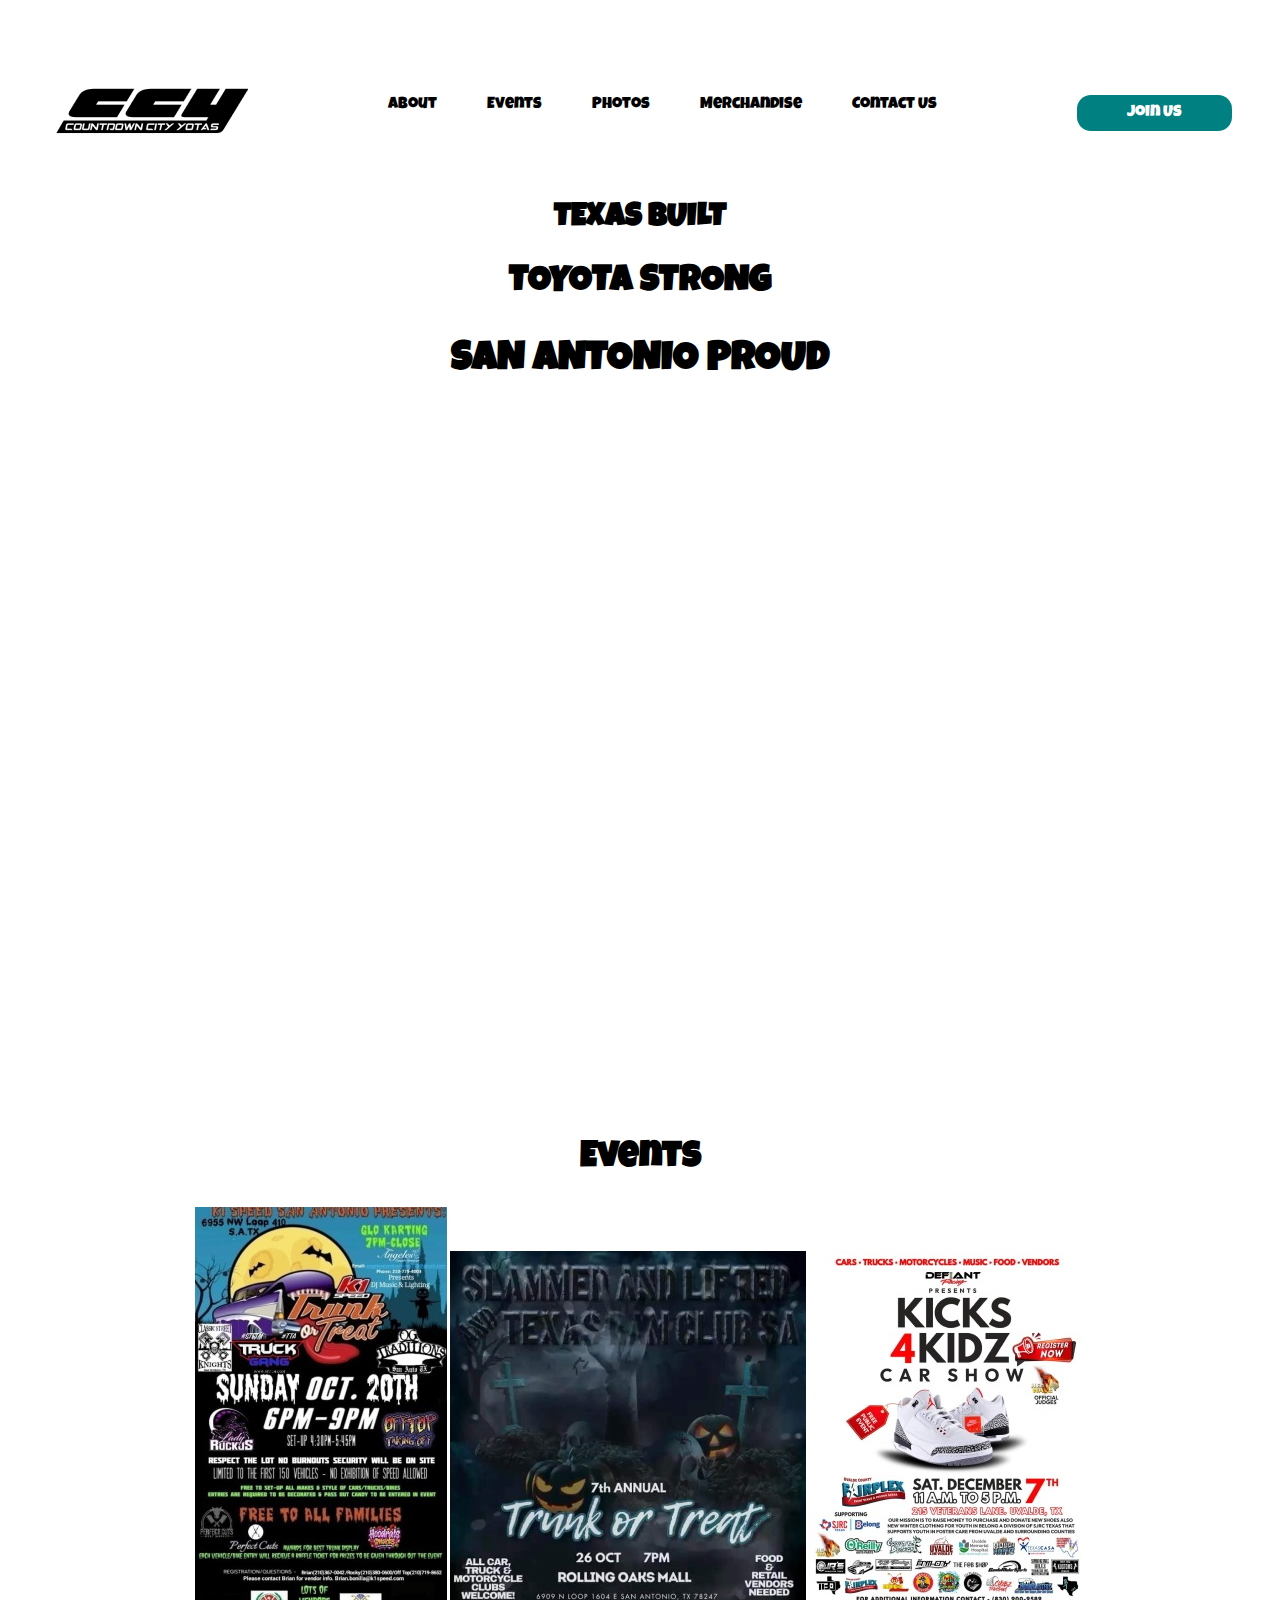
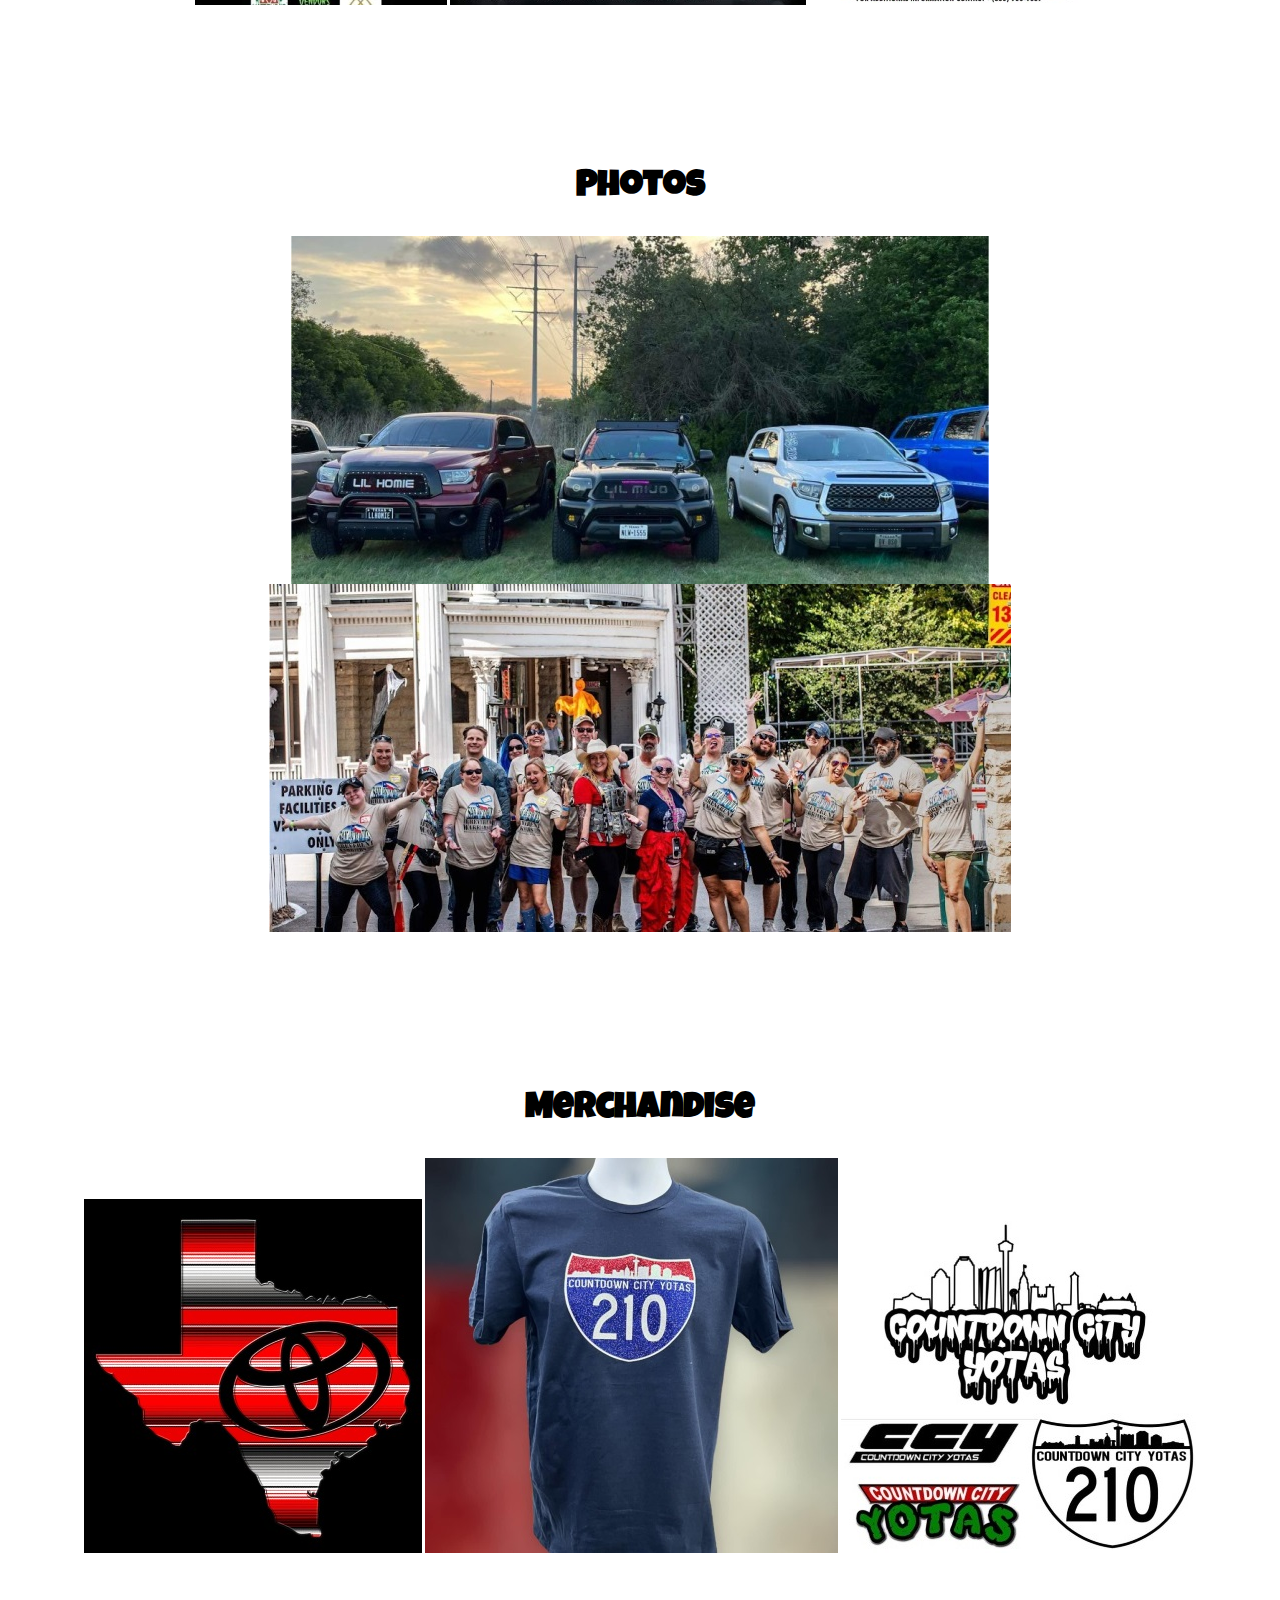
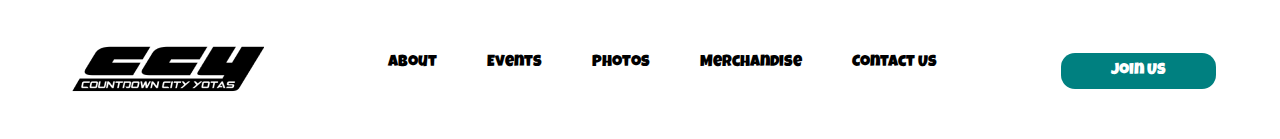
<file: index.html>
<html>
	<head>
	<title>Countdown City Yotas</title>
	<meta name="viewport" content="width=device-width, initial-scale=1.0">

	<link href="styles.css" rel="stylesheet">
</head>
	<body>
		<nav>
			<a href="index.html" title="Go to Home Page">
				<img src="images/logo.png" alt="Countdown City Yotas" />	
			</a>
			<ul>
				<li><a href="about.html" title="See About Page">About</a></li>
				<li><a href="events.html" title="See Events Page">Events</a></li>
				<li><a href="photos.html" title="See Photos Page">Photos</a></li>
				<li><a href="Merchandise.html" title="See Merchandise Page">Merchandise</a></li>
				<li><a href="contactus.html" title="See Contact Us Page">Contact Us</a></li>
			</ul>
			<a href="joinus.html" title="See Join Us Page" class="cta">Join Us</a>	
		</nav>
	<header>	
		<h1>TEXAS BUILT</h1>
		<h2>TOYOTA STRONG</h2>
		<h3>SAN ANTONIO PROUD</h3>		
	</header>

	<iframe width="315" height="560" src="https://www.youtube.com/embed/cgbIkWJQuaM" title="Countdown City Yotas" frameborder="0" allow="accelerometer; 
		autoplay; clipboard-write; encrypted-media; gyroscope; picture-in-picture; web-share" referrerpolicy="strict-origin-when-cross-origin" allowfullscreen></iframe>
	
	<section>
		<h2>Events</h2>
		</section>
	<img src="images/tta.jpg" alt="TTA Event" />
	<img src="images/snl.jpg" alt="SNL Event" />
	<img src="images/tbd.jpg" alt="Team TBD Event" />
	<section>
		<h2>Photos</h2>
		</section>
	<img src="images/ccy1.jpg" alt="CCY Trucks" />
	<img src="images/community.jpg" alt="Veteran Event" />
	<section>
		<h2>Merchandise</h2>
		</section>
	<img src="images/custom-decal.jpg" alt="Custom Decal" />
	<img src="images/apparel.jpg" alt="Custom Apparel" />
	<img src="images/logos.jpg" alt="Custom Logos" />
		

	<footer>
		<nav>
			<a href="index.html" title="Go to Home Page">
				<img src="images/logo.png" alt="Countdown City Yotas" />	
			</a>
			<ul>
				<li><a href="about.html" title="See About Page">About</a></li>
				<li><a href="events.html" title="See Events Page">Events</a></li>
				<li><a href="photos.html" title="See Photos Page">Photos</a></li>
				<li><a href="Merchandise.html" title="See Merchandise Page">Merchandise</a></li>
				<li><a href="contactus.html" title="See Contact Us Page">Contact Us</a></li>
			</ul>
			<a href="joinus.html" title="See Join Us Page" class="cta">Join Us</a>	
		</nav>
	</footer>
</body>
</html>
</file>
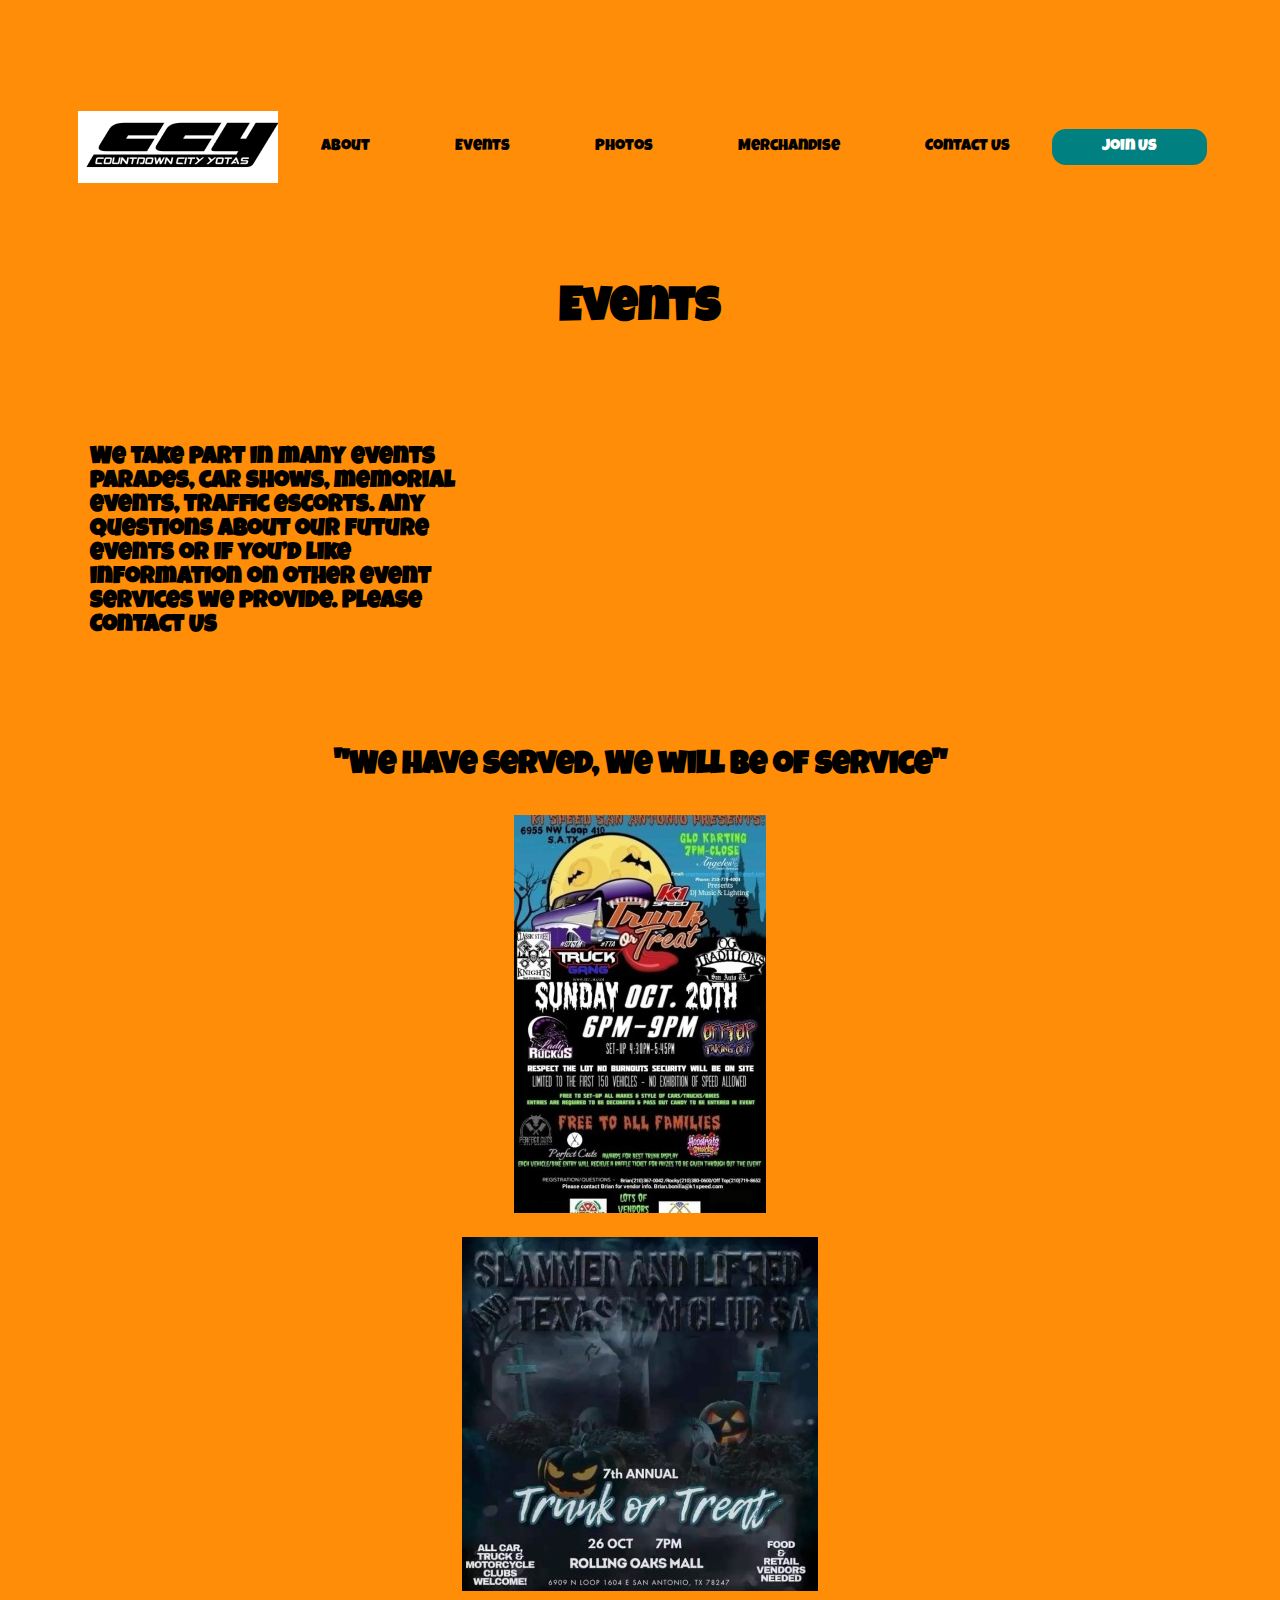
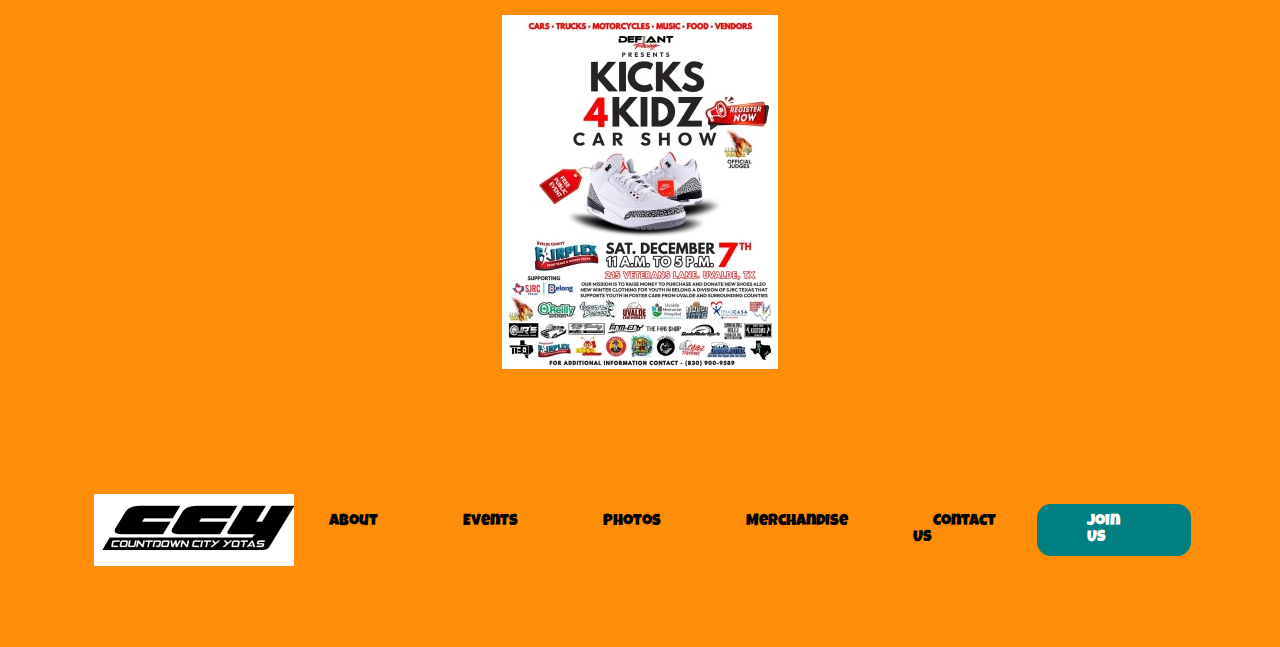
<file: events.html>
<html>
	<head>
	<title>Events</title>
	<link href="eventsstyles.css" rel="stylesheet">
</head>
	<body>
		<nav>
			<a href="index.html" title="Go to Home Page">
				<img src="images/logo.png" alt="Countdown City Yotas" />	
			</a>
			<ul>
				<li><a href="about.html" title="See About Page">About</a></li>
				<li><a href="events.html" title="See Events Page">Events</a></li>
				<li><a href="photos.html" title="See Photos Page">Photos</a></li>
				<li><a href="Merchandise.html" title="See Merchandise Page">Merchandise</a></li>
				<li><a href="contactus.html" title="See Contact Us Page">Contact Us</a></li>
			</ul>
			<a href="joinus.html" title="See Join Us Page" class="cta">Join Us</a>	
		</nav>
	<header>	
		<h1>Events</h1>
		<h2>We take part in many events
		parades, car shows, memorial events, traffic escorts. 
		Any questions about our future events or if you’d like information on other event services we provide.
		Please Contact Us
		</h2>

		<h3>"We have served, We will be of service"</h3>
	</header>
	<body>
	<img src="images/tta.jpg" alt="TTA Event" />
	<img src="images/snl.jpg" alt="SNL Event" />
	<img src="images/tbd.jpg" alt="Team TBD Event" />
</body>
<footer>
	<nav>
			<a href="index.html" title="Go to Home Page">
				<img src="images/logo.png" alt="Countdown City Yotas" />	
			</a>
			<ul>
				<li><a href="about.html" title="See About Page">About</a></li>
				<li><a href="events.html" title="See Events Page">Events</a></li>
				<li><a href="photos.html" title="See Photos Page">Photos</a></li>
				<li><a href="Merchandise.html" title="See Merchandise Page">Merchandise</a></li>
				<li><a href="contactus.html" title="See Contact Us Page">Contact Us</a></li>
			</ul>
			<a href="joinus.html" title="See Join Us Page" class="cta">Join Us</a>	
		</nav>
</footer>
</file>
<file: styles.css>
@import url('https://fonts.googleapis.com/css2?family=Luckiest+Guy&display=swap');

/* Navigation */

nav {
	display: flex;
	align-items: center;
	justify-content: space-between;
	background: D9D9D9;
	padding: 2rem 3rem;
	font-family: "Luckiest Guy", cursive;

}

nav ul {
	display: flex;
	list-style: none;
	margin-top: 45px;
	padding: 0px;
	gap: 50px;
	font-family: "Luckiest Guy", cursive;

}

.cta {
	display: flex;
	border-radius: 14px;
	background: teal;
	padding: 10px 50px;
	color: #FFF;
	font-size: 16px;
	font-weight: 300;
}

a {
	text-decoration: none;
	color: black;
	font-family: "Luckiest Guy", cursive;
	margin-top: 45px;
}

a:hover {
	text-decoration: underline;
}

/* Media Queries */

@media screen and (max-width: 480px) {
	
	h1 {
		font-size: 50px;
		line-height: 50px;
	}
	nav {
		flex-direction: column;
		gap: 1rem;
		align-items: flex-start; 
	}

	nav ul {
		flex-direction: column;
		gap: 1rem;
	
	}
	header {
		padding: 3rem 1rem;
	}

	footer {
		flex-direction: column;
		gap: 1rem;
		align-items: flex-start; 
	}

	footer ul {
		flex-direction: column;
		gap: 1rem;
	
	}
}

/* Body */

h2 {
	font-size: 36;
}

h3 {
	font-size: 40;
}

body {
	text-align: center;
	padding: 0;
	margin: 0;
	gap: 15px;
	font-family:"Luckiest Guy", cursive;
	background:D9D9D9;
}

section h2 {
		margin-top: 10rem;		
}

/* Footer */

footer {
	background:D9D9D9;
	padding: 0rem 1rem;
}

nav {
	display: flex;
	align-items: center;
	justify-content: space-between;
	background: D9D9D9;
	padding: 2rem 3rem;
	font-family: "Luckiest Guy", cursive;

}

nav ul {
	display: flex;
	list-style: none;
	margin-top: 45px;
	padding: 0px;
	gap: 50px;
	font-family: "Luckiest Guy", cursive;

}

.cta {
	display: flex;
	border-radius: 14px;
	background: teal;
	padding: 10px 50px;
	color: #FFF;
	font-size: 16px;
	font-weight: 300;
}
</file>
<file: eventsstyles.css>
@import url('https://fonts.googleapis.com/css2?family=Luckiest+Guy&display=swap');


/* Navigation */

nav {
	display: flex;
	align-items: center;
	justify-content: space-between;
	background-color: FF8D07;
	padding: 2rem 3rem;
	font-family: "Luckiest Guy", cursive;
	
}

nav ul {
	display: flex;
	list-style: none;
	margin-top: 45px;
	padding: 0px;
	gap: 50px;
	font-family: "Luckiest Guy", cursive;

}

.cta {
	display: flex;
	border-radius: 14px;
	background: teal;
	padding: 10px 50px;
	color: #FFF;
	font-size: 16px;
	font-weight: 300;
}

a {
	text-decoration: none;
	color: black;
	font-family: "Luckiest Guy", cursive;
	margin: 15px;
	margin-top: 45px;
	margin-left: 20px;
}

a:hover {
	text-decoration: underline;
}

/* Media Queries */

@media screen and (max-width: 480px) {
	
	h1 {
		font-size: 50px;
		line-height: 50px;
	}
	nav {
		flex-direction: column;
		gap: 1rem;
		align-items: flex-start; 
	}

	nav ul {
		flex-direction: column;
		gap: 1rem;
	
	}
	header {
		padding: 3rem 1rem;
	}

	footer {
		flex-direction: column;
		gap: 1rem;
		align-items: flex-start; 
	}

	footer ul {
		flex-direction: column;
		gap: 1rem;
	
	}
}

/* Body */

h1 {
	text-align: center;
	font-size: 48;
}

h2 {
	text-align: left;
	margin-right: 45rem;
	padding: 5rem;
}

h3 {
	text-align: center;
	font-size: 32;
}

body {
	background-color: FF8D07;
	margin: 0;
	padding: 10px;
	font-family:"Luckiest Guy", cursive;
}

img{
	display: block;
	margin: 0.25in auto;
}

/* Footer */

footer {
	background-color: FF8D07;
	padding: 0rem 1rem;
}

nav {
	display: flex;
	align-items: center;
	justify-content: space-between;
	background-color: FF8D07;
	padding: 2rem 3rem;
	font-family: "Luckiest Guy", cursive;
	
}

nav ul {
	display: flex;
	list-style: none;
	margin-top: 45px;
	padding: 0px;
	gap: 50px;
	font-family: "Luckiest Guy", cursive;
}

.cta {
	display: flex;
	border-radius: 14px;
	background: teal;
	padding: 10px 50px;
	color: #FFF;
	font-size: 16px;
	font-weight: 300;
}
</file>
